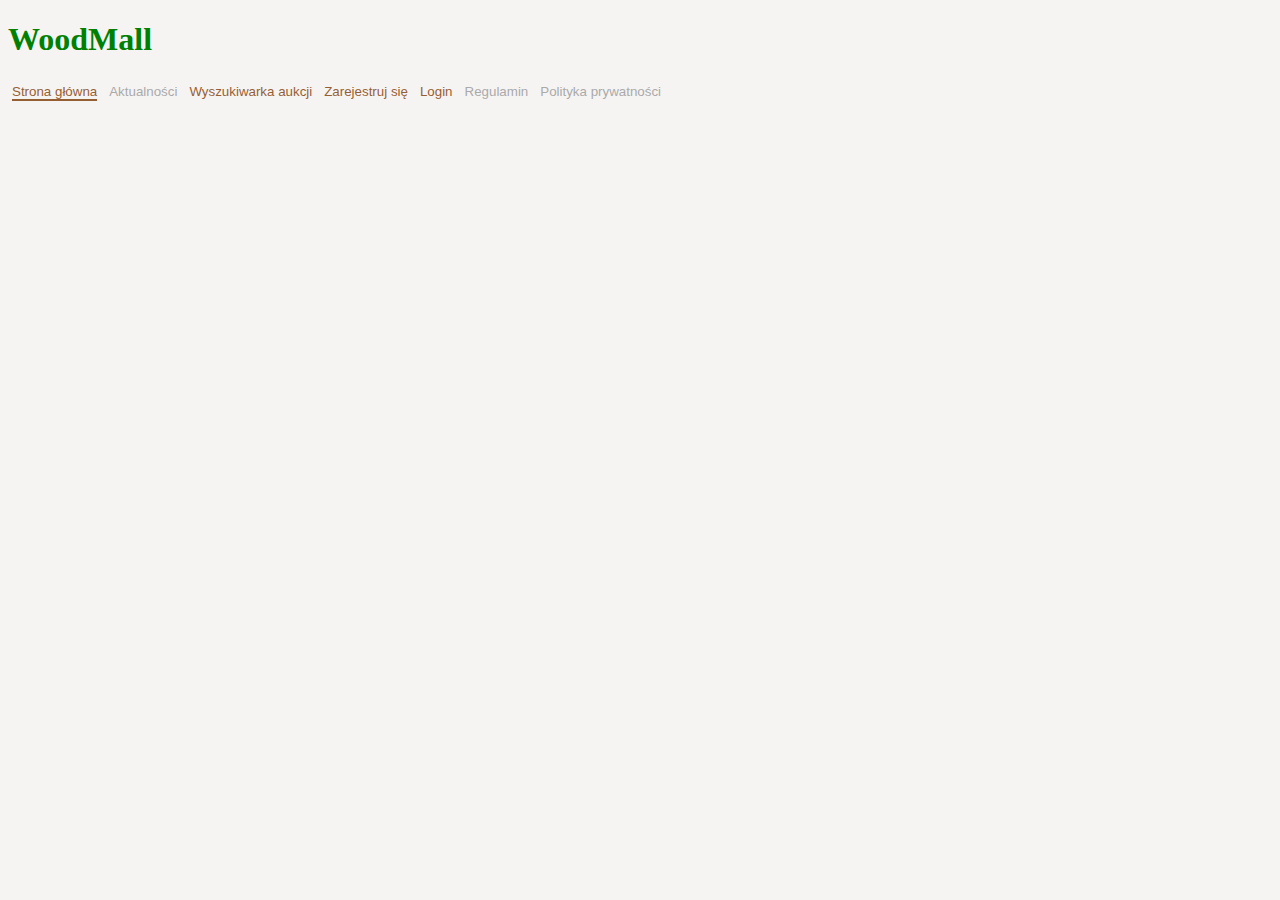
<file: woodmall-ng/index.html>
<!DOCTYPE html>
<html lang="en">
<head>
    <meta charset="UTF-8">
    <title>Neula based portal</title>
    <script src="scripts.js" type="text/javascript"></script>
    <link rel="stylesheet" href="style.css" />
    <meta name="viewport" content="width=device-width, initial-scale=1.0">
    <script type="text/javascript">
        // Listen for messages sent from the iFrame
        const eventMethod = window.addEventListener ? "addEventListener" : "attachEvent";
        const eventer = window[eventMethod];
        const messageEvent = eventMethod === "attachEvent" ? "onmessage" : "message";

        eventer(messageEvent,function(e) {

            // If the message is a resize frame request
            if ((typeof e.data == "string") && e.data.indexOf('screenPortletResize::') !== -1) {
                const height = e.data.replace('screenPortletResize::', '');
                let frame = document.getElementById('enginePage');
                if(frame !== null) {
                    frame.style.height = height + 'px';
                }
            } else {
                console.log("Got message", e);
            }

            if((typeof e.data == "string") && e.data.indexOf('screenPortletAttributeChanged::') !== -1) {
                onScreenPortletAttributeChanged(JSON.parse(e.data.substring("screenPortletAttributeChanged::".length)));
            }

            if((typeof e.data == "string") && e.data === 'screenPortletLoaded') {
                onScreenPortletLoaded();
            }
        } ,false);

        function updateVisibleBoxForPortlet() {
            const portlet = document.getElementById("enginePage");

            if(portlet !== null) {
                const windowWidth = window.innerWidth;
                const windowHeight = window.innerHeight;

                const portletSize = portlet.getBoundingClientRect();

                const top = Math.min(Math.max(0, -portletSize.y), portletSize.height);
                const bottom = portletSize.height - Math.min(Math.max(0, portletSize.bottom - windowHeight), portletSize.height);
                const left = Math.min(Math.max(0, -portletSize.x), portletSize.width);
                const right = portletSize.width - Math.min(Math.max(0, portletSize.right - windowWidth), portletSize.width);

                portlet.contentWindow.postMessage("portletVisibleBox::"+JSON.stringify({top: top, bottom: bottom, left: left, right: right}), "*");
            }

        }

        setInterval(() => {
            updateVisibleBoxForPortlet();
        }, 500);

        addEventListener('scroll', (event) => {
            updateVisibleBoxForPortlet();
        });

        addEventListener('resize', (event) => {
            updateVisibleBoxForPortlet();
        });

    </script>
</head>
<body>

<h1>WoodMall</h1>

<h1 id="welcome"></h1>

<div class="navigation">
    <button id="RecentlyAddedPage" onclick="openRecentlyAddedPage()">Strona główna</button>
    <button id="NewsPage" disabled onclick="openNews()">Aktualności</button>
    <button id="AuctionsPage" onclick="openAuctionsSearch()">Wyszukiwarka aukcji</button>
    <button id="UserSettingsPage" onclick="openUserSettings()">Moje konto</button>
    <button id="MyPurchases" onclick="openMyPurchases()">Moje zakupy</button>
    <button id="MySales" onclick="openMySales()">Moja sprzedaż</button>
    <button id="NewAuction" onclick="openNewAuction()">Nowa aukcja</button>
    <button id="Register" onclick="openRegister()">Zarejestruj się</button>
    <button id="Login" onclick="openLogin()">Login</button>
    <button id="StatutePage" disabled onclick="openStatutePage()">Regulamin</button>
    <button id="PrivacyPolicyPage" disabled onclick="openPrivacyPolicyPage()">Polityka prywatności</button>
    <button style="float: right" id="Logout" onclick="logout()">Logout</button>
</div>


<div id="portlet">
    <div id="preloader"><div id="preloaderBar"></div></div>
    <iframe id="enginePage" class="hidden"></iframe>
</div>

</body>
</html>
</file>
<file: woodmall-ng/style.css>
h1 {
    color: green;
}

body {
    background-color: #f6f4f3;
}

.hidden {
    display: none;
}

.navigation {
    margin-bottom: 1em;
}

.navigation button {
    border: 0 transparent solid;
    border-bottom-width: 2px;
    background-color: transparent;
    color: #965f33;
    cursor: pointer;
    padding: 0;
    margin: 0.3em;
}

.navigation button:disabled {
    color: #aaaaaa;
}

.navigation button.active {
    border-bottom-color: #965f33;
}


#portlet {
    position: relative;
    width: 100%;
    max-width: 1300px;
}

#preloader {
    width: 100%;
    height: 2px;
    position: absolute;
    z-index: 1;
    overflow: hidden;
    display: none;
    opacity: 0.6;
}

#preloader.visible {
    display: block;
}

#preloaderBar {
    position: absolute;
    top: 0;
    bottom: 0;
    width: 30%;
    background-color: #B06E31;
    animation-name: preloaderAnimation;
    animation-duration: 1.5s;
    animation-iteration-count: infinite;
    animation-timing-function: linear;
}

@keyframes preloaderAnimation {
    0%   {left: -20%}
    100% {left: 120%}
}

iframe#enginePage {
    display: block;
    border: none;
    height: 1px;
    width: 100%;
}

iframe#enginePage.hidden {
    display: none;
}
</file>
